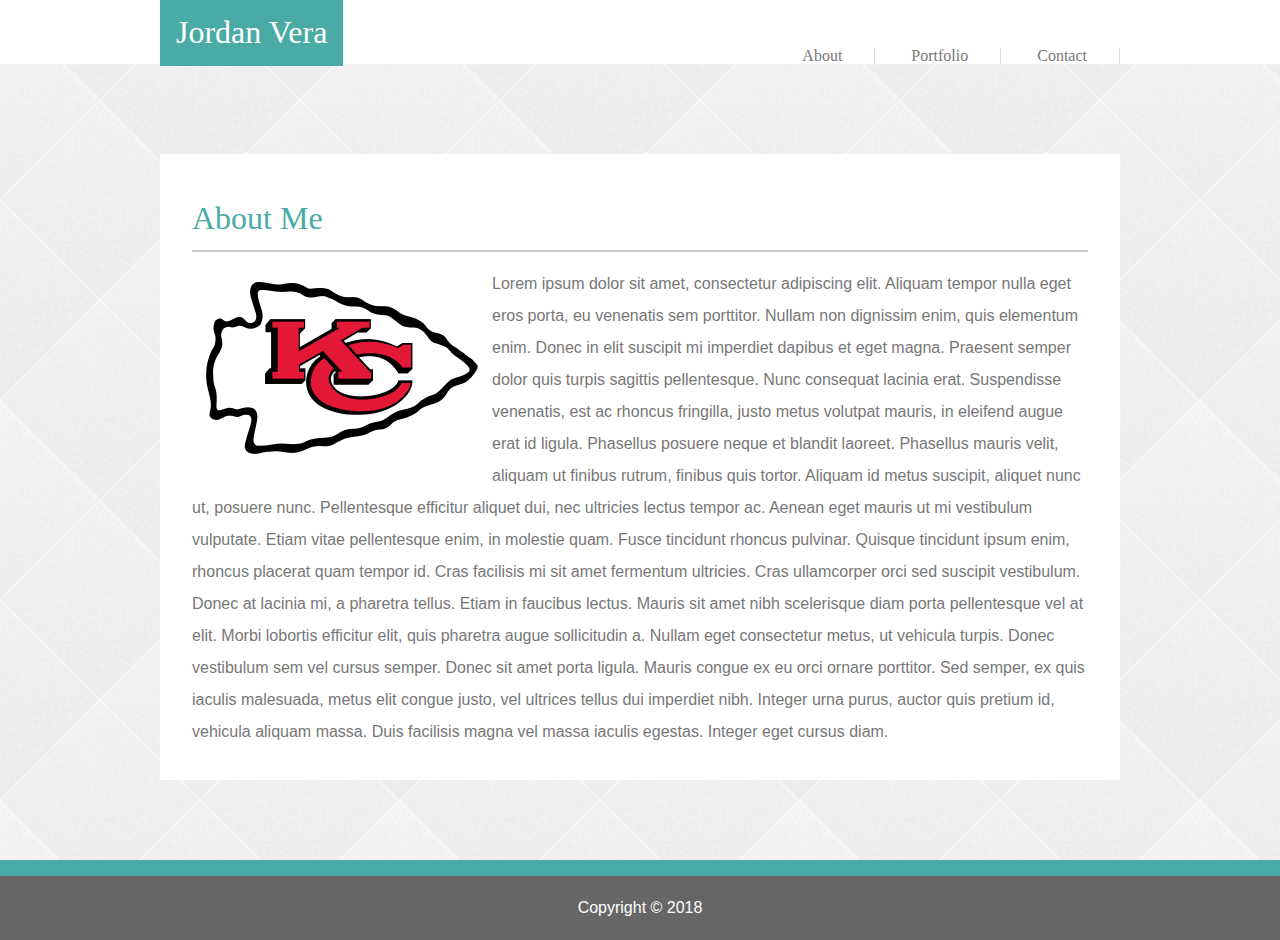
<file: index.html>
<!DOCTYPE html>
<html lang="en">
<head>
	<meta charset="UTF-8">
	
	<meta name="viewport" content="width=device-width, initial-scale=1.0">
	
	<meta http-equiv="X-UA-Compatible" content="ie=edge">
	
	<title>Jordan Bio</title>
	  
	  <!-- external css links -->
	  <link rel="stylesheet" href="css/reset.css" /><!-- reset -->
	  <link rel="stylesheet" href="css/style.css" /> <!-- style -->
	  
	  <!-- FONT AWESOME EXTERNAL LINK -->
	  <link rel="stylesheet" href="https://use.fontawesome.com/releases/v5.0.12/css/all.css" integrity="sha384-G0fIWCsCzJIMAVNQPfjH08cyYaUtMwjJwqiRKxxE/rx96Uroj1BtIQ6MLJuheaO9" crossorigin="anonymous">
</head>
<body>
	
	<nav>
		<div id="mainNav">
		<h2>Jordan Vera</h2>
			<ul>
				<li><a href="index.html">About</a></li>
				<li><a href="portfolio.html">Portfolio</a></li>
				<li><a href="contact.html">Contact</a></li>
			</ul>
		</div>
	</nav>
	
	<section id="mainBody">
		<h2>About Me</h2>
		<!-- floated image -->
		<img src="media/chiefsLogo.png" alt="Kansas City Chiefs Logo" id="chiefsLogo" />
		
		<p id="mainPara">Lorem ipsum dolor sit amet, consectetur adipiscing elit. Aliquam tempor nulla eget eros porta, eu venenatis sem porttitor. Nullam non dignissim enim, quis elementum enim. Donec in elit suscipit mi imperdiet dapibus et eget magna. Praesent semper dolor quis turpis sagittis pellentesque. Nunc consequat lacinia erat. Suspendisse venenatis, est ac rhoncus fringilla, justo metus volutpat mauris, in eleifend augue erat id ligula. Phasellus posuere neque et blandit laoreet. Phasellus mauris velit, aliquam ut finibus rutrum, finibus quis tortor. Aliquam id metus suscipit, aliquet nunc ut, posuere nunc. Pellentesque efficitur aliquet dui, nec ultricies lectus tempor ac. Aenean eget mauris ut mi vestibulum vulputate. Etiam vitae pellentesque enim, in molestie quam. Fusce tincidunt rhoncus pulvinar. Quisque tincidunt ipsum enim, rhoncus placerat quam tempor id. Cras facilisis mi sit amet fermentum ultricies.
	  		
	  		Cras ullamcorper orci sed suscipit vestibulum. Donec at lacinia mi, a pharetra tellus. Etiam in faucibus lectus. Mauris sit amet nibh scelerisque diam porta pellentesque vel at elit. Morbi lobortis efficitur elit, quis pharetra augue sollicitudin a. Nullam eget consectetur metus, ut vehicula turpis. Donec vestibulum sem vel cursus semper. Donec sit amet porta ligula. Mauris congue ex eu orci ornare porttitor. Sed semper, ex quis iaculis malesuada, metus elit congue justo, vel ultrices tellus dui imperdiet nibh. Integer urna purus, auctor quis pretium id, vehicula aliquam massa. Duis facilisis magna vel massa iaculis egestas. Integer eget cursus diam.</p>
	</section>
	
	
	<footer id="mainFooter">
		<p class="text-center">Copyright &copy; 2018</p>
			<article id="social" class="pb-3">
			<a href="https://github.com/JordanVera" target="_blank"><i class="fab fa-github fa-2x"></i></a>
			<a href="https://stackoverflow.com/users/9643686/jordan" target="_blank"><i class="fab fa-stack-overflow fa-2x"></i></a>
			<a href="https://www.linkedin.com/in/jordan-vera-836701161/" target="_blank"><i class="fab fa-linkedin fa-2x"></i></a>
			</article>
	</footer>
	
</body>
</html>
</file>
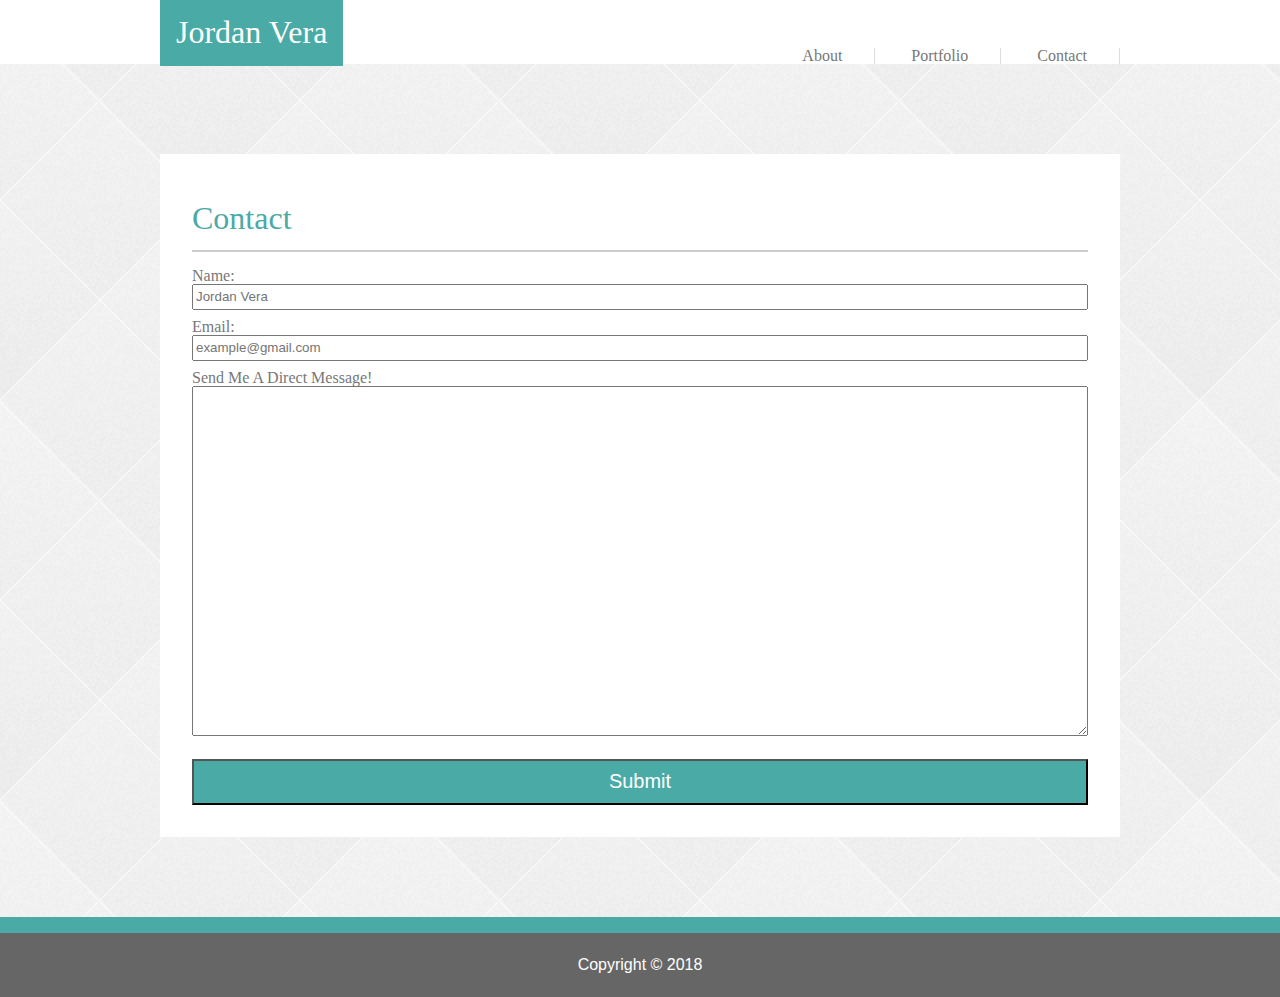
<file: contact.html>
<!DOCTYPE html>
<html lang="en">
<head>
	<meta charset="UTF-8">
	
	<meta name="viewport" content="width=device-width, initial-scale=1.0">
	
	<meta http-equiv="X-UA-Compatible" content="ie=edge">
	
	<title>Jordan Bio</title>
	  
	  <!-- external css links -->
	  <link rel="stylesheet" href="css/reset.css" /><!-- reset -->
	  <link rel="stylesheet" href="css/style.css" /> <!-- style -->
	  <!-- FONT AWESOME EXTERNAL LINK -->
	  <link rel="stylesheet" href="https://use.fontawesome.com/releases/v5.0.12/css/all.css" integrity="sha384-G0fIWCsCzJIMAVNQPfjH08cyYaUtMwjJwqiRKxxE/rx96Uroj1BtIQ6MLJuheaO9" crossorigin="anonymous">
</head>
<body>
	
	<nav>
		<div id="mainNav">
		<h2>Jordan Vera</h2>
			<ul>
				<li><a href="index.html">About</a></li>
				<li><a href="portfolio.html">Portfolio</a></li>
				<li><a href="contact.html">Contact</a></li>
			</ul>
		</div>
	</nav>
	
	<section id="mainBody">
		<h2>Contact</h2>
		<form id="contactForm">
			<label for="text" class="formLabel">Name:</label>
			<input type="text" name="name" placeholder="Jordan Vera" />
			
			<label for="email" class="formLabel">Email:</label>
			<input type="text" name="email" placeholder="example@gmail.com" />
			
			
			
			<label for="message" class="formLabel">Send Me A Direct Message!</label>
			<textarea id="message"></textarea>
			
			<button type="submit" class="button">Submit</button>
		</form>
	
	</section>
	
	
	<footer id="mainFooter">
		<p class="text-center">Copyright &copy; 2018</p>
			<article id="social" class="pb-3">
			<a href="https://github.com/JordanVera" target="_blank"><i class="fab fa-github fa-2x"></i></a>
			<a href="https://stackoverflow.com/users/9643686/jordan" target="_blank"><i class="fab fa-stack-overflow fa-2x"></i></a>
			<a href="https://www.linkedin.com/in/jordan-vera-836701161/" target="_blank"><i class="fab fa-linkedin fa-2x"></i></a>
			</article>
	</footer>
	
</body>
</html>
</file>
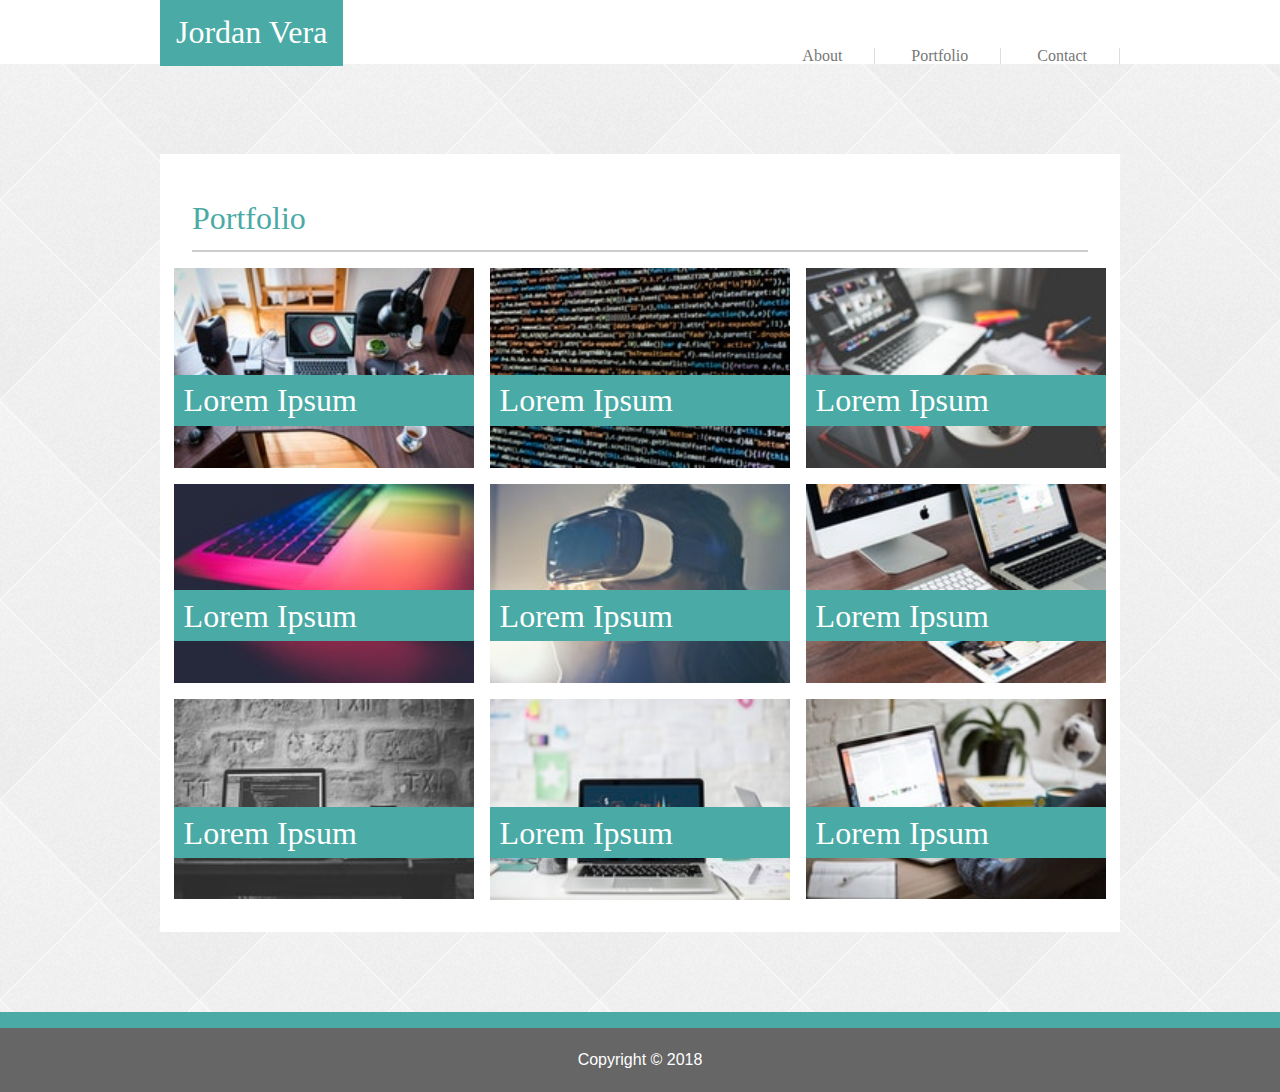
<file: portfolio.html>
<!DOCTYPE html>
<html lang="en">
<head>
	<meta charset="UTF-8">
	
	<meta name="viewport" content="width=device-width, initial-scale=1.0">
	
	<meta http-equiv="X-UA-Compatible" content="ie=edge">
	
	<title>Jordan Bio</title>
	  
	  <!-- external css links -->
	  <link rel="stylesheet" href="css/reset.css" /><!-- reset -->
	  <link rel="stylesheet" href="css/style.css" /> <!-- style -->
	  <!-- FONT AWESOME EXTERNAL LINK -->
	  <link rel="stylesheet" href="https://use.fontawesome.com/releases/v5.0.12/css/all.css" integrity="sha384-G0fIWCsCzJIMAVNQPfjH08cyYaUtMwjJwqiRKxxE/rx96Uroj1BtIQ6MLJuheaO9" crossorigin="anonymous">
</head>
<body>
	
	<nav>
		<div id="mainNav">
		<h2>Jordan Vera</h2>
			<ul>
				<li><a href="index.html">About</a></li>
				<li><a href="portfolio.html">Portfolio</a></li>
				<li><a href="contact.html">Contact</a></li>
			</ul>
		</div>
	</nav>
	
	<section id="mainBody">
		<h2>Portfolio</h2>
		
		<div class="gridContainer">
			<div class="card"><a href="#">
				<img src="media/techOne.jpeg" alt="" class="cardImage" /></a>
				
				<h4>Lorem Ipsum</h4>
			</div>
			
			<div class="card"><a href="#">
				<img src="media/techTwo.jpeg" alt="" class="cardImage" /></a>
				
				<h4>Lorem Ipsum</h4>
			</div>
			
			<div class="card"><a href="#">
				<img src="media/techThree.jpeg" alt="" class="cardImage" /></a>
				
				<h4>Lorem Ipsum</h4>
			</div>
			
			<div class="card"><a href="#">
				<img src="media/techFour.jpeg" alt="" class="cardImage" /></a>
				
				<h4>Lorem Ipsum</h4>
			</div>
			
			<div class="card"><a href="#">
				<img src="media/techFive.jpeg" alt="" class="cardImage" /></a>
				
				<h4>Lorem Ipsum</h4>
			</div>
			
			<div class="card"><a href="#">
				<img src="media/techSix.jpeg" alt="" class="cardImage" /></a>
				
				<h4>Lorem Ipsum</h4>
			</div>
			
			<div class="card"><a href="#">
				<img src="media/techSeven.jpeg" alt="" class="cardImage" /></a>
				
				<h4>Lorem Ipsum</h4>
			</div>
			
			<div class="card"><a href="#">
				<img src="media/techEight.jpeg" alt="" class="cardImage" /></a>
				
				<h4>Lorem Ipsum</h4>
			</div>
			
			<div class="card"><a href="#">
				<img src="media/techNine.jpeg" alt="" class="cardImage" /></a>
				
				<h4>Lorem Ipsum</h4>
			</div>
		</div>
	</section>
	
	<footer id="mainFooter">
		<p class="text-center">Copyright &copy; 2018</p>
			<article id="social" class="pb-3">
			<a href="https://github.com/JordanVera" target="_blank"><i class="fab fa-github fa-2x"></i></a>
			<a href="https://stackoverflow.com/users/9643686/jordan" target="_blank"><i class="fab fa-stack-overflow fa-2x"></i></a>
			<a href="https://www.linkedin.com/in/jordan-vera-836701161/" target="_blank"><i class="fab fa-linkedin fa-2x"></i></a>
			</article>
	</footer>	
</body>
</html>
</file>
<file: css/style.css>
/* root styles */
:root {
	--teal: #4aaaa5;
	--mainFont: #777777;
	--background: #ffffff;
	--headerBorder:  #cccccc;
	--footerBackground: #666666;
	--contentBorder: #dddddd;
}


/* grid */


/* global */
body {
	background-image: url('../media/mainBackground.png');
}



img {
	width: 300px;
	float: left;
	margin: auto;
}

h1,
h2,
h3,
h4,
h5,
h6 {
	color: var(--teal);
	margin: 2rem;
	font-family: 'Georgia', Times, Times New Roman, serif;
}

h2 {
	font-size: 2rem;
}

p {
	color: var(--mainFont);
	line-height: 2rem;
	font-family: 'Arial', 'Helvetica Neue', Helvetica, sans-serif;
}

button {
	width: 100%;
	background: var(--teal);
	color: var(--background);
	
	font-size: 20px;
	margin-top: 1.4rem;
	padding-top: .6rem;
	padding-bottom: .6rem;
}

/* navigation */

nav {
	background: var(--background);
	padding-top: 1rem;
	margin: auto;
}

#mainNav {
	max-width: 960px;
	margin: auto;
}

#mainNav h2 {
	display: inline;
	background: var(--teal);
	color: var(--background);
	padding: 1rem;
	margin: 0;
	justify-content: center;
}

a {
	text-decoration: none;
	color: var(--mainFont);
}


#mainNav a:hover {
	color: var(--teal);
}


#mainNav ul {
	text-align: right;
}

#mainNav a {
	display: inline;
}


#mainNav li {
	display: inline-block;
	padding-left: 2rem;
	padding-right: 2rem;
	border-right: 1px solid var(--contentBorder);
}

.menuEnd {
	border-right: 0px;
}


/* main body card */
#mainBody {
	width: 960px;
	margin-top: 10vh;
	margin-left: auto;
	margin-right: auto;
	margin-bottom: 5rem;
	background: var(--background);
	padding: 1rem 2rem 2rem 2rem;
}

#mainBody h2 {
	border-bottom: 2px solid var(--headerBorder);
	padding-bottom: 1rem;
	width: 100%;
	margin-left: auto;
	margin-right: auto;
	margin-bottom: 1rem;
}

/* footer */

#mainFooter {
	text-align: center;
	background: var(--footerBackground);
	border-top: 1rem solid var(--teal);
	width: 100%;

}

#mainFooter p {
	color: var(--background);
	padding: 1rem;
}

i {
	color: var(--teal);
	padding-bottom: 2rem;
}

#social {
	display: grid;
	grid-template-columns: repeat(3, 1fr);
}

/* Contact Page */
input {
	display: block;
	width: 100%;
	height: 1.6rem;
	margin-bottom: .6rem;
}

textarea {
	display: block;
	width: 100%;
	height: 350px;
}

.formLabel {
	color: var(--mainFont);
}

/* portfolio */
.gridContainer {
	display: grid;
	grid-template-columns: repeat(3, 1fr);
	grid-gap: 1rem;
	justify-content: center;
}

.card {
	position: relative;
}

.card h4{
	position: absolute;
	left: -2rem;
	color: var(--background);
	padding: .6rem;
	bottom: .6rem;
	font-size: 2rem;
	background: var(--teal);
	width: 300px;
	}

/* Media queries */
@media screen and (max-width: 980px) {
	#mainBody {
		width: 100vw;
	}
	.gridContainer {
		display: grid;
		grid-template-columns: repeat(2, 1fr);
		grid-gap: 1rem;
	}
	.card {
		margin-left: auto;
		margin-right: auto;
	}
	
}

@media screen and (max-width: 768px) {
	#mainBody {
		width: 100vw;
	}
	.gridContainer {
		display: grid;
		grid-template-columns: repeat(1, 1fr);
		grid-gap: 1rem;
		justify-items: center;
	}
}
</file>
